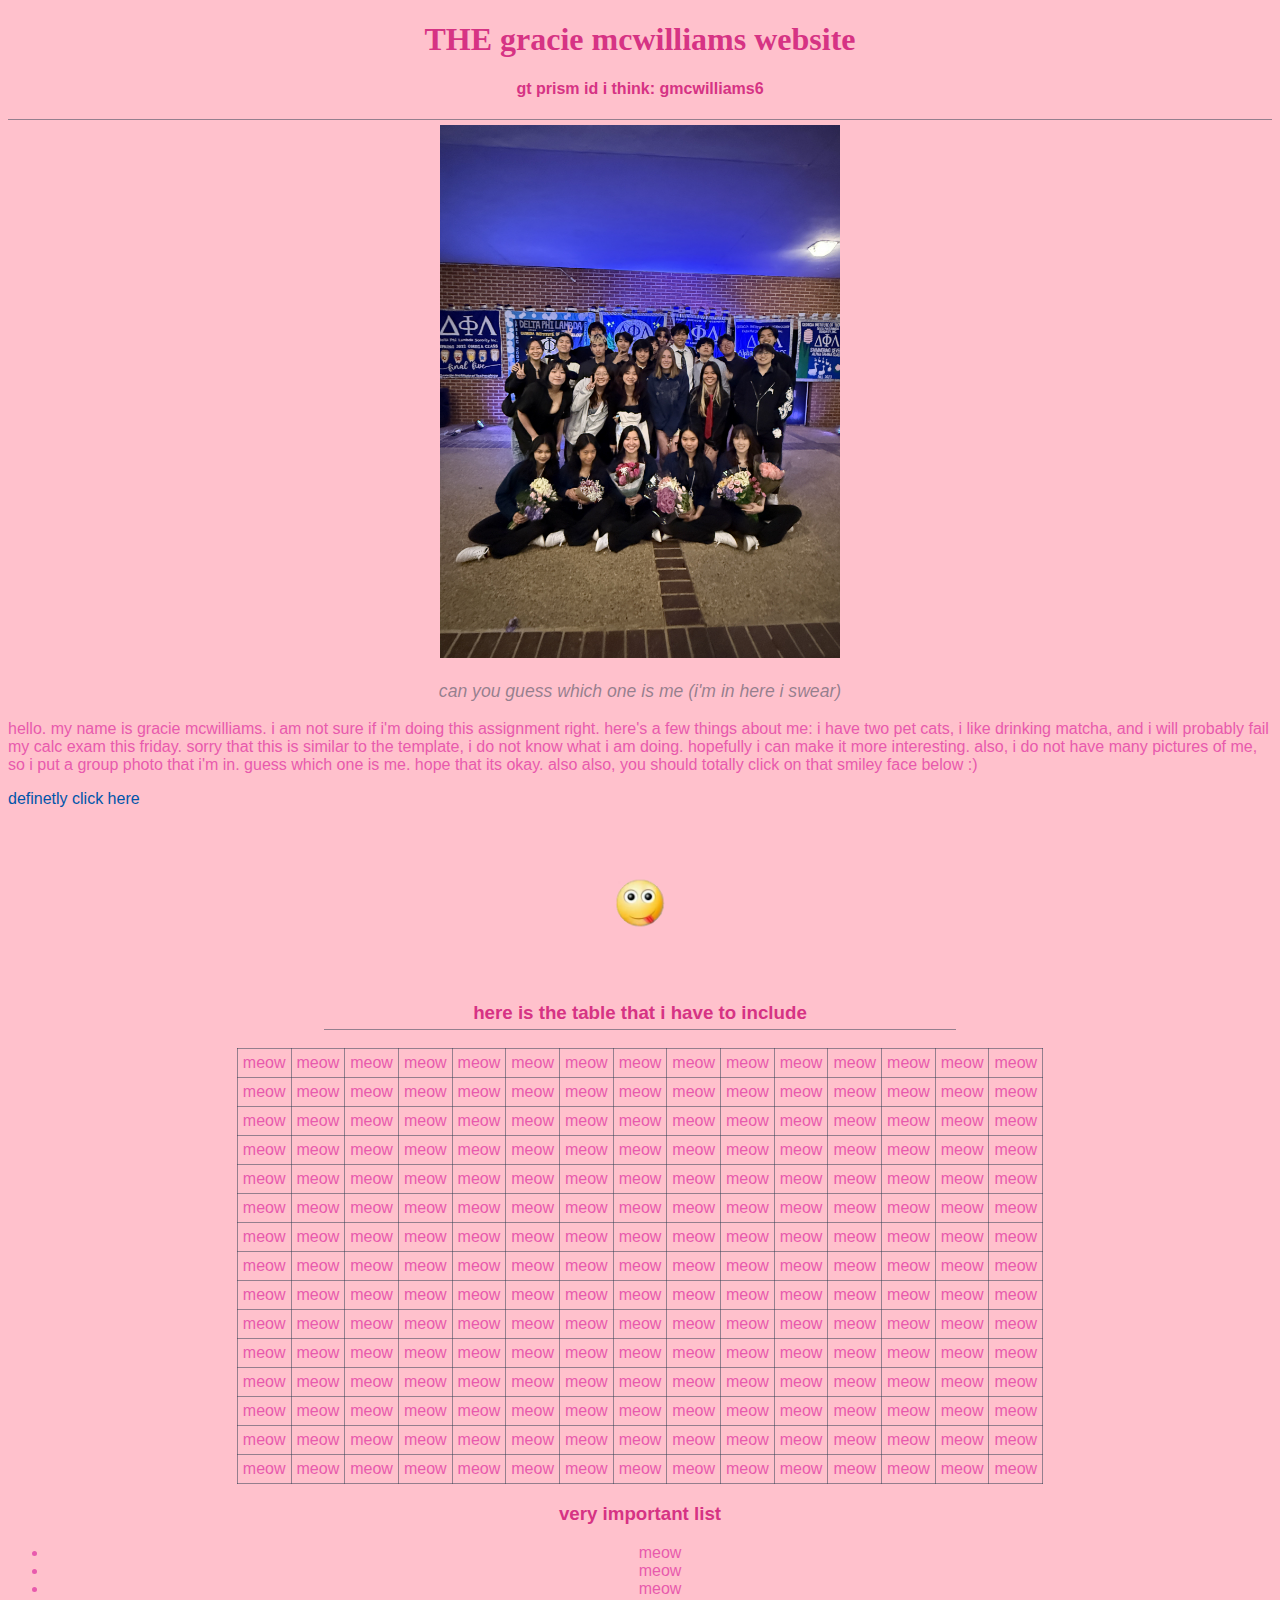
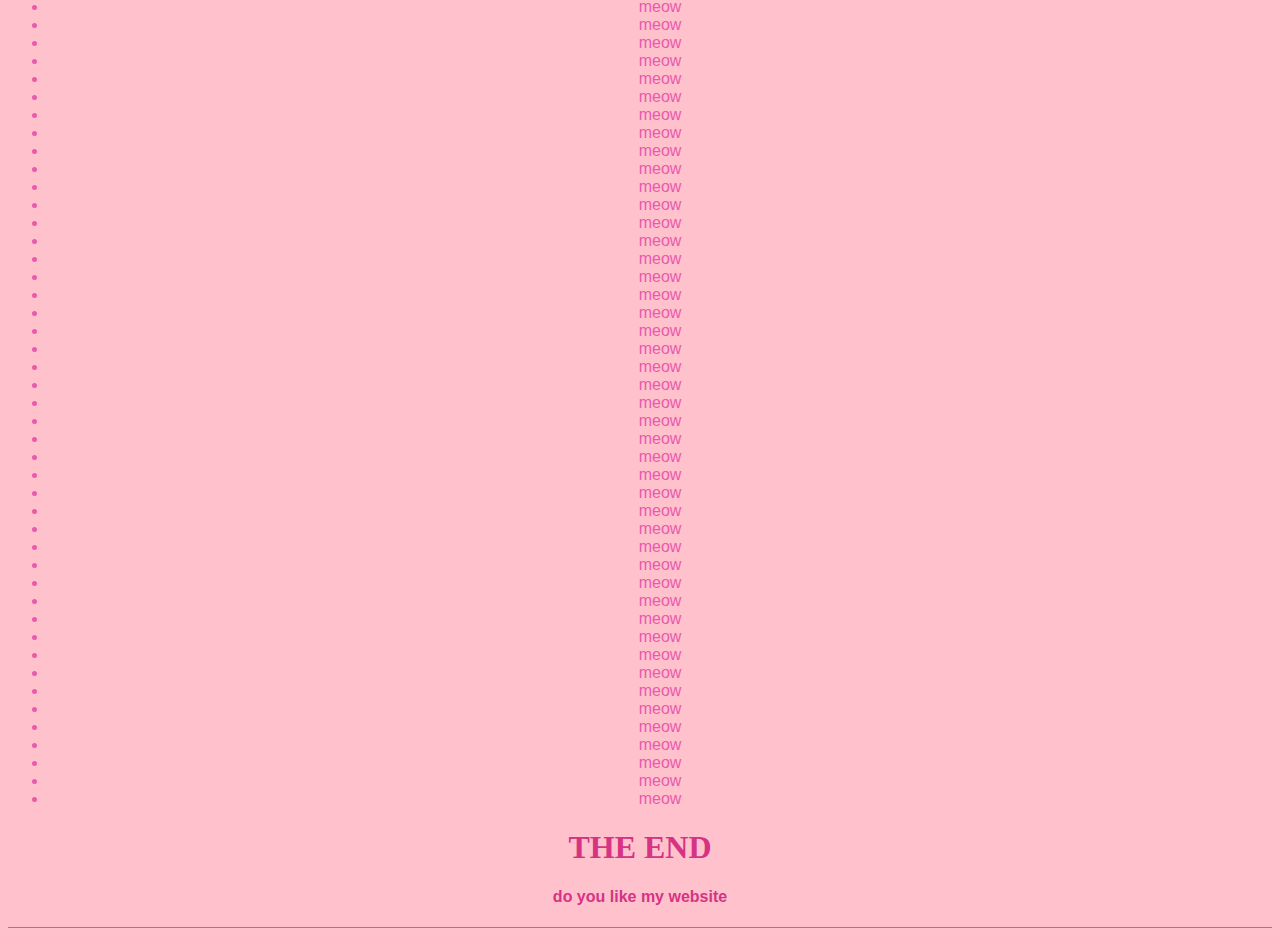
<file: index.html>
<!DOCTYPE html>
<html>

<head>
  <title>meowsite</title>
  <link rel="stylesheet" href="style.css">
</head>

<body>
  <div class="header">
    <h1>THE gracie mcwilliams website</h1>
    <h4>gt prism id i think: gmcwilliams6</h4>
  </div>
  <div class="jumbotron">
    <img src="cshwmepic.JPG" alt="me" class="group-photo">
    <p>can you guess which one is me (i'm in here i swear)</p>
  </div>
  <p>hello. my name is gracie mcwilliams. i am not sure if i'm doing this assignment right. here's a few things about me: i have two pet cats, i like drinking matcha, and i will probably fail my calc exam this friday. sorry that this is similar to the template, i do not know what i am doing. hopefully i can make it more interesting. also, i do not have many pictures of me, so i put a group photo that i'm in. guess which one is me. hope that its okay. also also, you should totally click on that smiley face below :)</p>
<p><a href="https://www.leagueoflegends.com/en-us/download/" target="ehahahah">definetly click here</a></p>
<div class="img-link">
  <a href="https://venmo.com/u/graciemcwilliams" target="meow">
    <img src="hehe.jpg" alt="ehaha" style="width:150px;">
  </a>
</div>
  <h3 class="sectionheader">here is the table that i have to include</h3>
  <div class="center">
    <table>
    <tr><td>meow</td><td>meow</td><td>meow</td><td>meow</td><td>meow</td><td>meow</td><td>meow</td><td>meow</td><td>meow</td><td>meow</td><td>meow</td><td>meow</td><td>meow</td><td>meow</td><td>meow</td></tr>
    <tr><td>meow</td><td>meow</td><td>meow</td><td>meow</td><td>meow</td><td>meow</td><td>meow</td><td>meow</td><td>meow</td><td>meow</td><td>meow</td><td>meow</td><td>meow</td><td>meow</td><td>meow</td></tr>
    <tr><td>meow</td><td>meow</td><td>meow</td><td>meow</td><td>meow</td><td>meow</td><td>meow</td><td>meow</td><td>meow</td><td>meow</td><td>meow</td><td>meow</td><td>meow</td><td>meow</td><td>meow</td></tr>
    <tr><td>meow</td><td>meow</td><td>meow</td><td>meow</td><td>meow</td><td>meow</td><td>meow</td><td>meow</td><td>meow</td><td>meow</td><td>meow</td><td>meow</td><td>meow</td><td>meow</td><td>meow</td></tr>
    <tr><td>meow</td><td>meow</td><td>meow</td><td>meow</td><td>meow</td><td>meow</td><td>meow</td><td>meow</td><td>meow</td><td>meow</td><td>meow</td><td>meow</td><td>meow</td><td>meow</td><td>meow</td></tr>
    <tr><td>meow</td><td>meow</td><td>meow</td><td>meow</td><td>meow</td><td>meow</td><td>meow</td><td>meow</td><td>meow</td><td>meow</td><td>meow</td><td>meow</td><td>meow</td><td>meow</td><td>meow</td></tr>
    <tr><td>meow</td><td>meow</td><td>meow</td><td>meow</td><td>meow</td><td>meow</td><td>meow</td><td>meow</td><td>meow</td><td>meow</td><td>meow</td><td>meow</td><td>meow</td><td>meow</td><td>meow</td></tr>
    <tr><td>meow</td><td>meow</td><td>meow</td><td>meow</td><td>meow</td><td>meow</td><td>meow</td><td>meow</td><td>meow</td><td>meow</td><td>meow</td><td>meow</td><td>meow</td><td>meow</td><td>meow</td></tr>
    <tr><td>meow</td><td>meow</td><td>meow</td><td>meow</td><td>meow</td><td>meow</td><td>meow</td><td>meow</td><td>meow</td><td>meow</td><td>meow</td><td>meow</td><td>meow</td><td>meow</td><td>meow</td></tr>
    <tr><td>meow</td><td>meow</td><td>meow</td><td>meow</td><td>meow</td><td>meow</td><td>meow</td><td>meow</td><td>meow</td><td>meow</td><td>meow</td><td>meow</td><td>meow</td><td>meow</td><td>meow</td></tr>
    <tr><td>meow</td><td>meow</td><td>meow</td><td>meow</td><td>meow</td><td>meow</td><td>meow</td><td>meow</td><td>meow</td><td>meow</td><td>meow</td><td>meow</td><td>meow</td><td>meow</td><td>meow</td></tr>
    <tr><td>meow</td><td>meow</td><td>meow</td><td>meow</td><td>meow</td><td>meow</td><td>meow</td><td>meow</td><td>meow</td><td>meow</td><td>meow</td><td>meow</td><td>meow</td><td>meow</td><td>meow</td></tr>
    <tr><td>meow</td><td>meow</td><td>meow</td><td>meow</td><td>meow</td><td>meow</td><td>meow</td><td>meow</td><td>meow</td><td>meow</td><td>meow</td><td>meow</td><td>meow</td><td>meow</td><td>meow</td></tr>
    <tr><td>meow</td><td>meow</td><td>meow</td><td>meow</td><td>meow</td><td>meow</td><td>meow</td><td>meow</td><td>meow</td><td>meow</td><td>meow</td><td>meow</td><td>meow</td><td>meow</td><td>meow</td></tr>
    <tr><td>meow</td><td>meow</td><td>meow</td><td>meow</td><td>meow</td><td>meow</td><td>meow</td><td>meow</td><td>meow</td><td>meow</td><td>meow</td><td>meow</td><td>meow</td><td>meow</td><td>meow</td></tr>
  </table>
<h3>very important list</h3>
<ul>
  <li>meow</li>
  <li>meow</li>
  <li>meow</li>
  <li>meow</li>
  <li>meow</li>
  <li>meow</li>
  <li>meow</li>
  <li>meow</li>
  <li>meow</li>
  <li>meow</li>
  <li>meow</li>
  <li>meow</li>
  <li>meow</li>
  <li>meow</li>
  <li>meow</li>
  <li>meow</li>
  <li>meow</li>
  <li>meow</li>
  <li>meow</li>
  <li>meow</li>
  <li>meow</li>
  <li>meow</li>
  <li>meow</li>
  <li>meow</li>
  <li>meow</li>
  <li>meow</li>
  <li>meow</li>
  <li>meow</li>
  <li>meow</li>
  <li>meow</li>
  <li>meow</li>
  <li>meow</li>
  <li>meow</li>
  <li>meow</li>
  <li>meow</li>
  <li>meow</li>
  <li>meow</li>
  <li>meow</li>
  <li>meow</li>
  <li>meow</li>
  <li>meow</li>
  <li>meow</li>
  <li>meow</li>
  <li>meow</li>
  <li>meow</li>
  <li>meow</li>
  <li>meow</li>
  <li>meow</li>
</ul>
  </div>
  <div class="header">
    <h1>THE END</h1>
    <h4>do you like my website</h4>
  </div>
</body>


</html>
</file>
<file: style.css>
body {
  background-color: #ffc1cc; 
  color: #e85aad; 
  font-family: 'Lucida Sans', Verdana, sans-serif;
}

h1, h3, h4 {
  color: #d63384; 
}

h1 {
  font-family: Cambria, Georgia, serif;
}

.sectionheader {
  text-align: center;
  margin-left: auto;
  margin-right: auto;
  width: 50%;
  padding-bottom: 5px;
  border-bottom: 1px solid rgba(44, 62, 80, 0.5); 
}

.header {
  text-align: center;
  border-bottom: 1px solid rgba(44, 62, 80, 0.5); 
}

.jumbotron {
  margin-top: 5px;
  margin-bottom: 5px;
  text-align: center;
  font-size: 1.1em;
  font-style: italic;
  color: rgba(44, 62, 80, 0.5); 
}

img {
  max-width: 100%;
}

.group-photo {
  width: 400px;
  height: auto;
}

.img-link {
  text-align: center;
  margin: 20px 0;
}

table {
  border: 1px solid rgba(44, 62, 80, 0.5);
  border-collapse: collapse;
}

td {
  border: 1px solid rgba(44, 62, 80, 0.5);
  padding: 5px;
}

.center {
  text-align: center;
}

.center > table {
  margin-left: auto;
  margin-right: auto;
}

a {
  color: #0055aa;
  text-decoration: none;
}

a:hover {
  text-decoration: underline;
}
</file>
